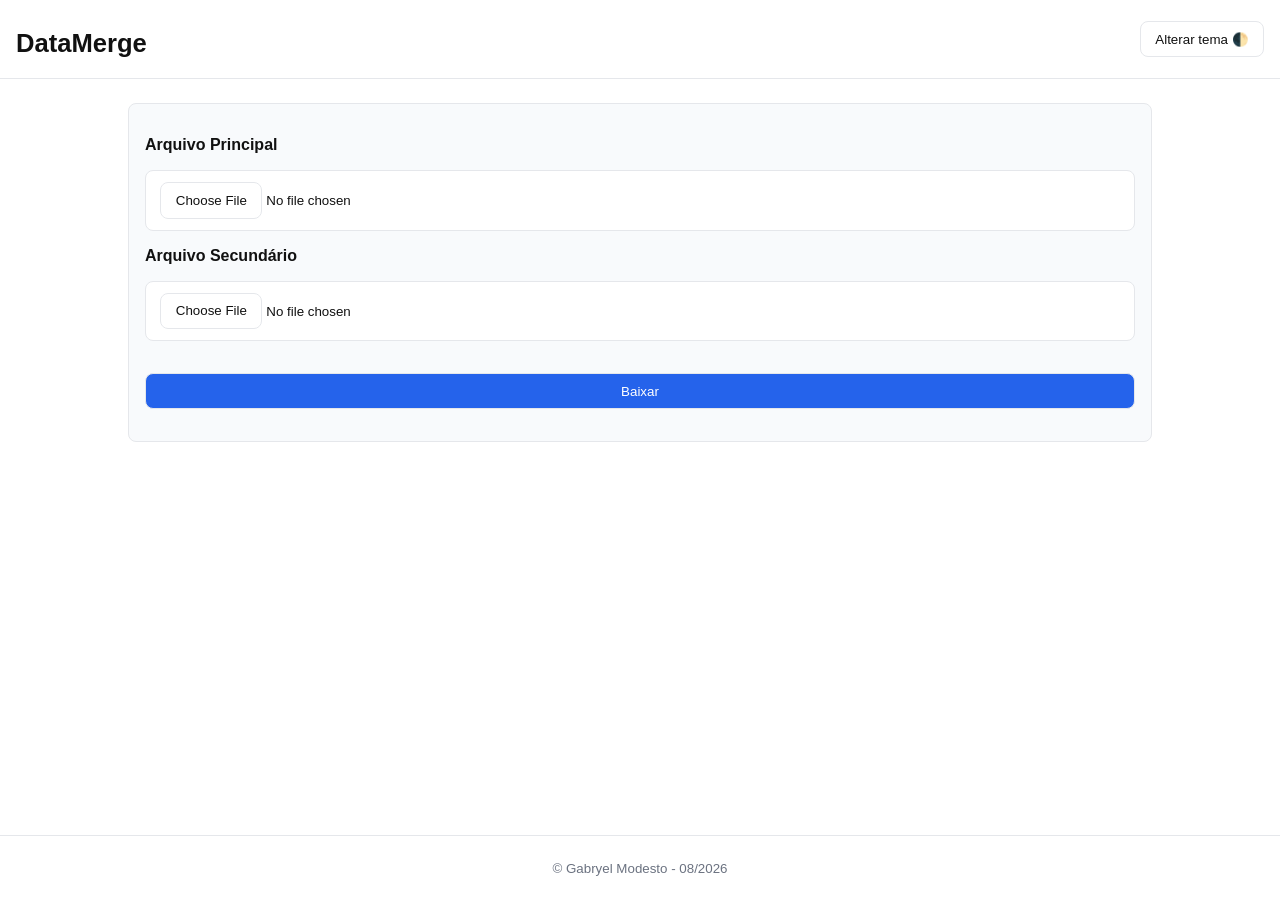
<file: index.html>
<!doctype html>
<html lang="pt-BR">
  <head>
    <meta charset="UTF-8" />
    <meta name="viewport" content="width=device-width, initial-scale=1.0" />
    <title>DataMerge</title>
    <link rel="stylesheet" href="style.css" />
    <script src="app.js" defer></script>
  </head>
  <body>
    <header class="topo">
      <div class="container">
        <h1>DataMerge</h1>
        <button id="btnTrocaDeTema" class="btn">Alterar tema 🌓</button>
      </div>
    </header>
    <main class="container">
      <section class="caixa">
        <form method="post" id="formulario">
          <label for="arquivo1">Arquivo Principal</label>
          <input
            type="file"
            name="arquivo1"
            id="arquivo1"
            class="arquivo"
            accept=".csv, .xlsx, .xls"
          />

          <label for="arquivo2">Arquivo Secundário</label>
          <input
            type="file"
            name="arquivo2"
            id="arquivo2"
            class="arquivo"
            accept=".csv, .xlsx, .xls"
          />
          <button type="submit" class="btn" id="btnPrimario">Baixar</button>
        </form>
      </section>
    </main>
    <footer class="rodape">
      <small>&copy; Gabryel Modesto - 08/2026</small>
    </footer>
  </body>
</html>
</file>
<file: style.css>
/* Variáveis do tema claro */
:Root {
    --bg: #fff;
    --texto: #111;
    --borda: #e5e7eb;
    --caixa: #f8fafc;
    --acao: #2563eb;
}

/* Criando o tema []  e colocando variáveis do tema escuro*/
[data-tema="escuro"] {
    --bg: #0b1120;
    --texto: #e5e7eb;
    --borda: #1f2937;
    --caixa: #111827;
    --acao: #38bdf8;
}

* {
    box-sizing: border-box;
}

html, body {
    height: 100%;
}

body {
    margin: 0px;
    font-family: Arial, Helvetica, sans-serif;
    min-height: 100vh;
    display: flex;
    flex-direction: column;
    background-color: var(--bg);
    color: var(--texto);
}

.topo {
    border-bottom: 1px solid var(--borda);
}

.topo .container {
    display: flex;
    align-items: center;
    justify-content: space-between;
    padding: .75rem 1rem;
}

.caixa {
    border: 1px solid var(--borda);
    background-color: var(--caixa);
    border-radius: .5rem;
    padding: 2rem 1rem;
    max-width: 80%;
    margin: 1.5rem auto;
}

h1 {
    margin-bottom: 0.5rem;
    font-size: 1.6rem;
}

form {
    display: grid;
    gap: 1rem;
}

label {
    font-weight: 600;
}

input {
    padding: .7rem .9rem;
    border: 1px solid var(--borda);
    border-radius: .5rem;
    background-color: var(--bg);
    color: var(--texto);
}

/* Usado para selecionar o botão que está dentro do input */
input[type="file"]::file-selector-button , .btn{
    padding: .6rem .9rem;
    border: 1px solid var(--borda);
    background-color: var(--bg);
    color: var(--texto);
    border-radius: .5rem;
    cursor: pointer;
    
}

input[type="file"]::file-selector-button:hover{
    opacity: 0.7;
}

.btn:hover {
    opacity: 0.7;
}

#btnPrimario {
    margin-top: 1rem;
    background-color: var(--acao);
    color: #fff;
}

.rodape {
    border-top: 1px solid var(--borda);
    height: 65px;
    display: flex;
    align-items: center;
    justify-content: center;
    color: #6b7280;
    margin-top: auto;
}
</file>
